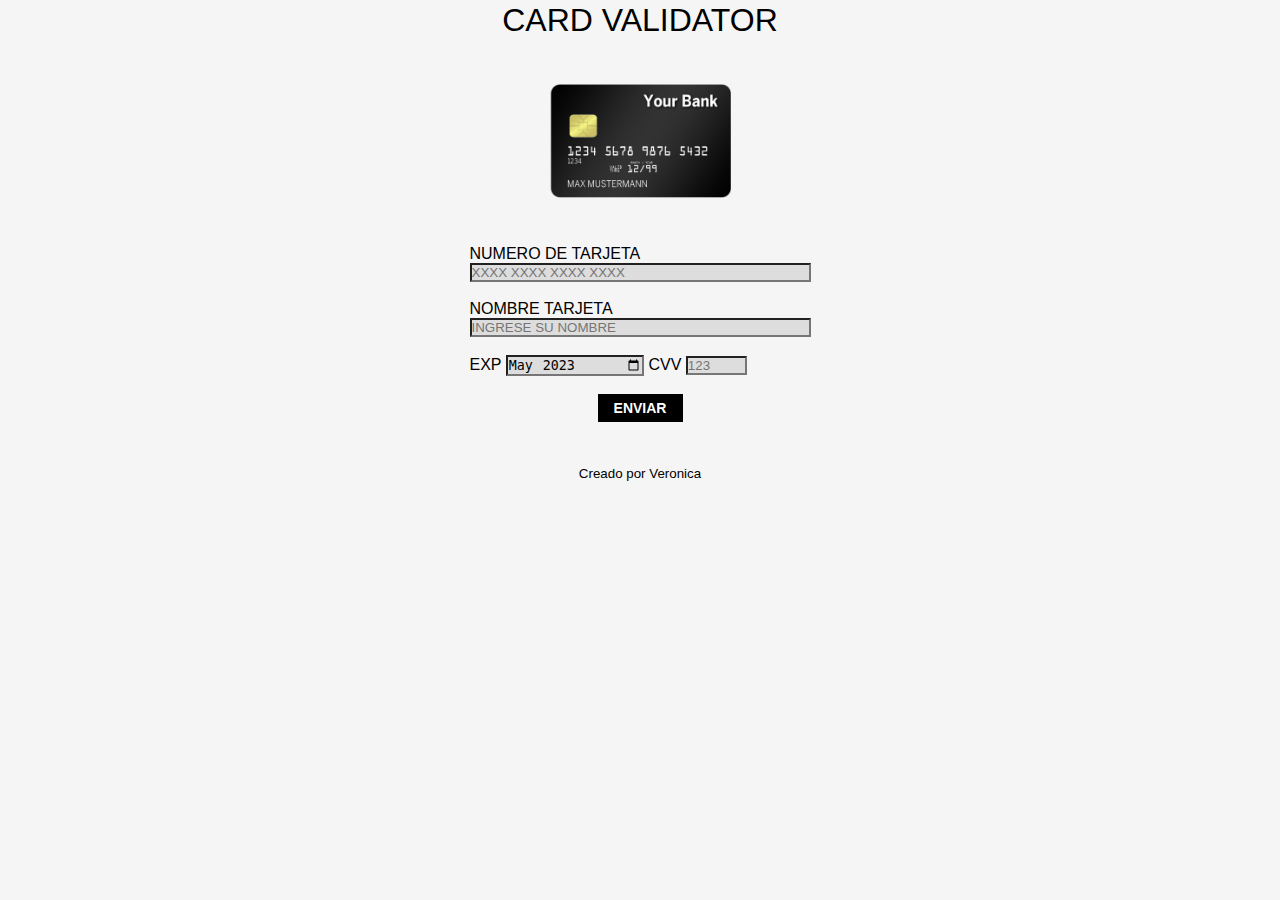
<file: index.html>
<!DOCTYPE html>
<html>
  <head>
    <meta charset="utf-8">
    <title>Tarjeta de crédito válida</title>
    <link rel="stylesheet" href="style.css" />
  </head>
  <body>
    <div class="top" id="header">
      <header> CARD VALIDATOR </header>
    </div>
<article>
    <div class="cardImage"> 
      <img src="./imagenes/card.png" id="cardImage">
    </div>
</article>
<main>
  <article>
    <div class="form" id="cardNumber">
    </div>
  </article>
    <div>
    <label for="tarjetaCredito">NUMERO DE TARJETA</label><br>
      <input type="text" id="inputCard" name="tarjetaCredito" maxlength="16"  onkeypress="return onlyNum(event)" placeholder="XXXX XXXX XXXX XXXX" size="40"required>
    </div>
      <br>
      
    <div>
    <label for="nombre">NOMBRE TARJETA</label><br>
      <input type="text" id="nombre" name="nombre" pattern="^[A-Za-z]+$" onkeypress="return onlyTxt(event)" placeholder="INGRESE SU NOMBRE" size = "40" required> 
    </div>
      <br>

    <div>
    <label for="fecha">EXP</label>
    <input type="month" id="start" name="start" min="2023-03" max="2027-03" value="2023-05" required> 
    <label for="cvv">CVV</label>
      <input type="text" id="cvv" name="cvv" maxlength="3" onkeypress="return onlyNum(event)"  placeholder ="123" size="5" required>
    </div>
      <br>

    <div class="btn">
      <button type="button" class="btn" id="validateBtn" value="enviar">ENVIAR</button> 
    </div>
</main>

    <script src="index.js" type="module"></script>
    <br><br>
    <footer> Creado por Veronica </footer>
  </body>
  </html>
</file>
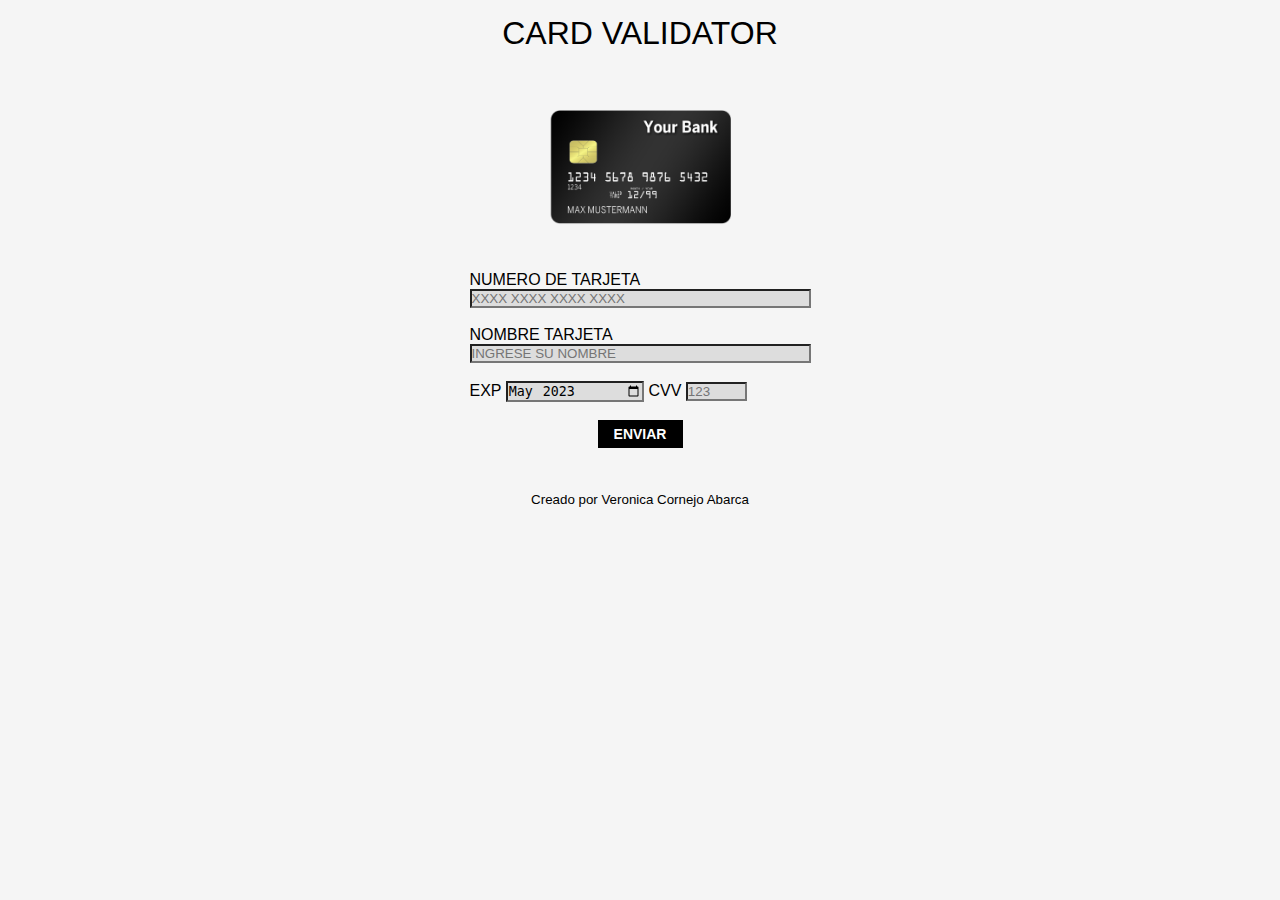
<file: src/index.html>
<!DOCTYPE html>
<html>
  <head>
    <meta charset="utf-8">
    <title>Tarjeta de crédito válida</title>
    <link rel="stylesheet" href="style.css" />
  </head>
  <body>
    <div class="top">
      <header> CARD VALIDATOR </header>
    </div>
<article>
    <div class="cardImage"> 
      <img src="./imagenes/card.png" id="cardImage">
    </div>
</article>
<main>
  <article>
    <div class="form" id="cardNumber">
    </div>
  </article>
    <div>
    <label for="tarjetaCredito">NUMERO DE TARJETA</label><br>
      <input type="text" id="inputCard" name="tarjetaCredito" minlength="16"  maxlength="16"  onkeypress="return onlyNum(event)" placeholder="XXXX XXXX XXXX XXXX" size="40" required>
    </div>
      <br>
      
    <div>
    <label for="nombre">NOMBRE TARJETA</label><br>
      <input type="text" id="nombre" name="nombre" pattern="^[A-Za-z]+$" onkeypress="return onlyTxt(event)" placeholder="INGRESE SU NOMBRE" size = "40" required> 
    </div>
      <br>

    <div>
    <label for="fecha">EXP</label>
    <input type="month" id="start" name="start" min="2023-03" max="2027-03" value="2023-05" required> 
    <label for="cvv">CVV</label>
      <input type="text" id="cvv" name="cvv" maxlength="3" onkeypress="return onlyNum(event)"  placeholder ="123" size="5" required>
    </div>
      <br>

    <div class="btn">
      <button type="button" class="btn" id="validateBtn" value="enviar">ENVIAR</button> 
    </div>
</main>

    <script src="index.js" type="module"></script>
    <br><br>
    <footer> Creado por Veronica Cornejo Abarca 
      
    </footer>
  </body>
  </html>
</file>
<file: style.css>
* {
    padding: 0;
    margin: 0;
    box-sizing: border-box;
}
body {
    background: #F5F5F5; 
    font-family: Arial, Helvetica, sans-serif;
}
.top {
    background-color: #F5F5F5;
    font-family: Impact, Haettenschweiler, 'Arial Narrow Bold', sans-serif;
    font-size: xx-large;
    width: 50%;
    max-width: fit-content;
    padding: 2px 2px;
    margin: auto;
    border-radius: black;
    display: flex;
    
    
}
.cardImage {
    background-color: #F5F5F5;
    width: 50%;
    size: 0ch;
    max-width: fit-content;
    padding: 4px 2px;
    margin: auto;
}
main {
    background-color: #F5F5F5;
    font-family: Arial, Helvetica, sans-serif;
    font-size: medium;
    width: 100%;
    max-width: fit-content;
    padding: 4px 2px;
    margin: auto;
    
}
.btn {
    font-size:14px;
    font-family:Verdana,Helvetica;
    font-weight:bold;
    color:white;
    background:#000000;
    border:0px;
    width:85px;
    height:28px;
    margin: auto;

    

}
.cardImage {
    width:200px ;
    height:200px;
    margin: auto;
    
}
img {
    object-fit:scale-down;
    width: 100%;
    height: 100%;
}

input, textarea {
    background-color: rgb(221, 221, 221)
}

footer {
    font-family: Arial, Helvetica, sans-serif;
    font-size: smaller;
    width: 100%;
    max-width: fit-content;
    padding: 4px 2px;
    margin: auto;
}
</file>
<file: src/style.css>
* {
    padding: 0;
    margin: 0;
    box-sizing: border-box;
}
body {
    background: #F5F5F5; 
    font-family: Arial, Helvetica, sans-serif;
}
header {
    background-color: #F5F5F5;
    font-family: Impact, Haettenschweiler, 'Arial Narrow Bold', sans-serif;
    font-size: xx-large;
    width: 50%;
    max-width: fit-content;
    padding: 15px;
    margin: auto;
    display: flex;
    
    
}
.cardImage {
    background-color: #F5F5F5;
    width: 50%;
    size: 0ch;
    max-width: fit-content;
    padding: 4px 2px;
    margin: auto;
}
main {
    background-color: #F5F5F5;
    font-family: Arial, Helvetica, sans-serif;
    font-size: medium;
    width: 100%;
    max-width: fit-content;
    padding: 4px 2px;
    margin: auto;
    
}
.btn {
    font-size:14px;
    font-family:Verdana,Helvetica;
    font-weight:bold;
    color:white;
    background:#000000;
    border:0px;
    width:85px;
    height:28px;
    margin: auto;

    

}
.cardImage {
    width:200px ;
    height:200px;
    margin: auto;
    
}
img {
    object-fit:scale-down;
    width: 100%;
    height: 100%;
}

input, textarea {
    background-color: rgb(221, 221, 221)
}

footer {
    font-family: Arial, Helvetica, sans-serif;
    font-size: smaller;
    width: 100%;
    max-width: fit-content;
    padding: 4px 2px;
    margin: auto;
}
</file>
